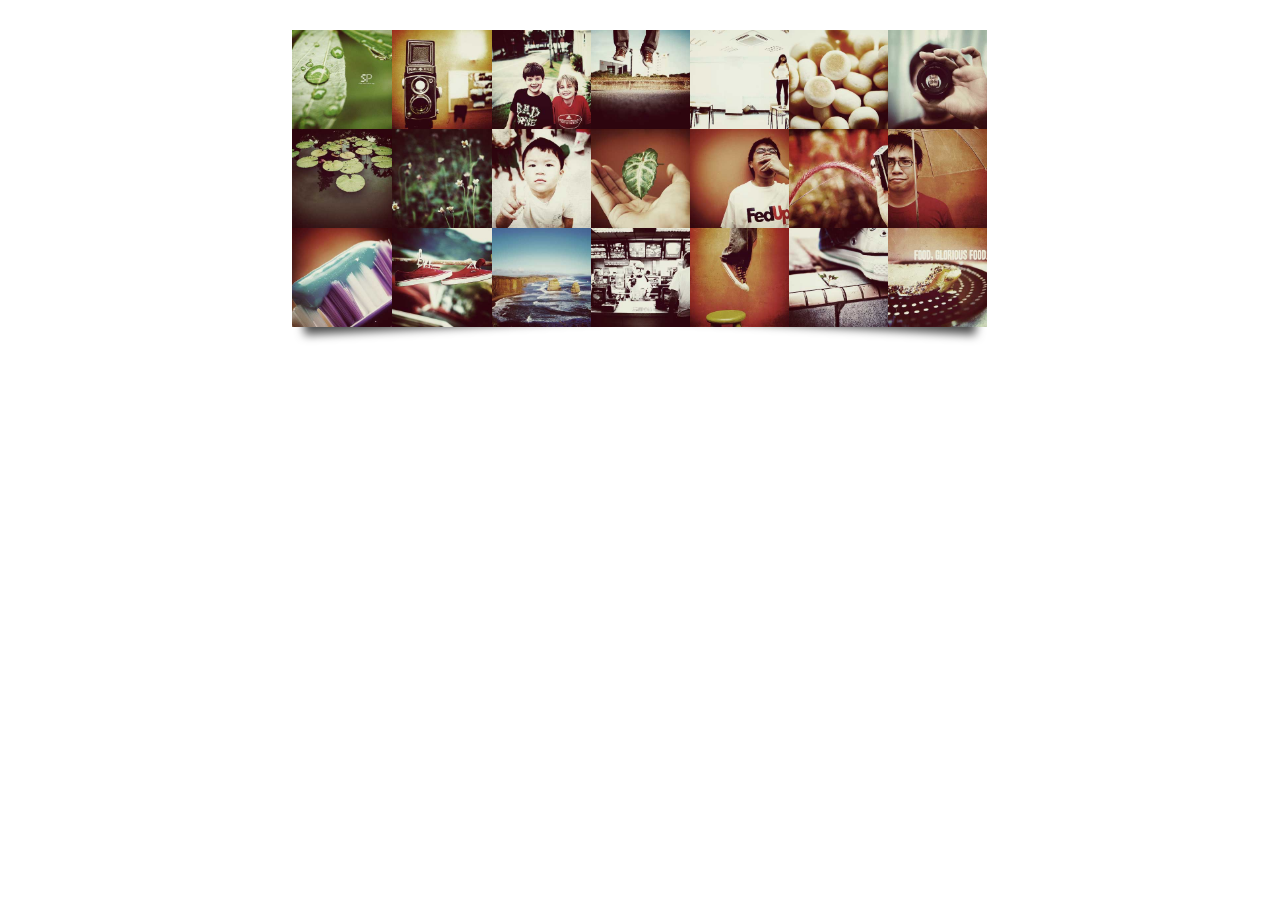
<file: index.html>
<!doctype html>
<html>
<head>
<meta charset="utf-8">
<title>JSON-Slider</title>
  <link rel="stylesheet" type="text/css" href="css/style.css" />
  <script type="text/javascript" src="http://ajax.googleapis.com/ajax/libs/jquery/1.8.3/jquery.min.js"></script>
  <!--<script src="jquery.anythingslider.js"></script>-->
  
  <script type="text/javascript" src="js/modernizr.custom.26633.js"></script>
  <noscript>
			<link rel="stylesheet" type="text/css" href="css/fallback.css" />
		</noscript>
</head>

<body>
<div class="container">
<div id="ri-grid" class="ri-grid ri-grid-size-1 ri-shadow">
	<ul></ul>
</div>
</div>
		<script type="text/javascript" src="js/jquery.gridrotator.js"></script>
        <script src="application.js"></script>
</body>
</html>
</file>
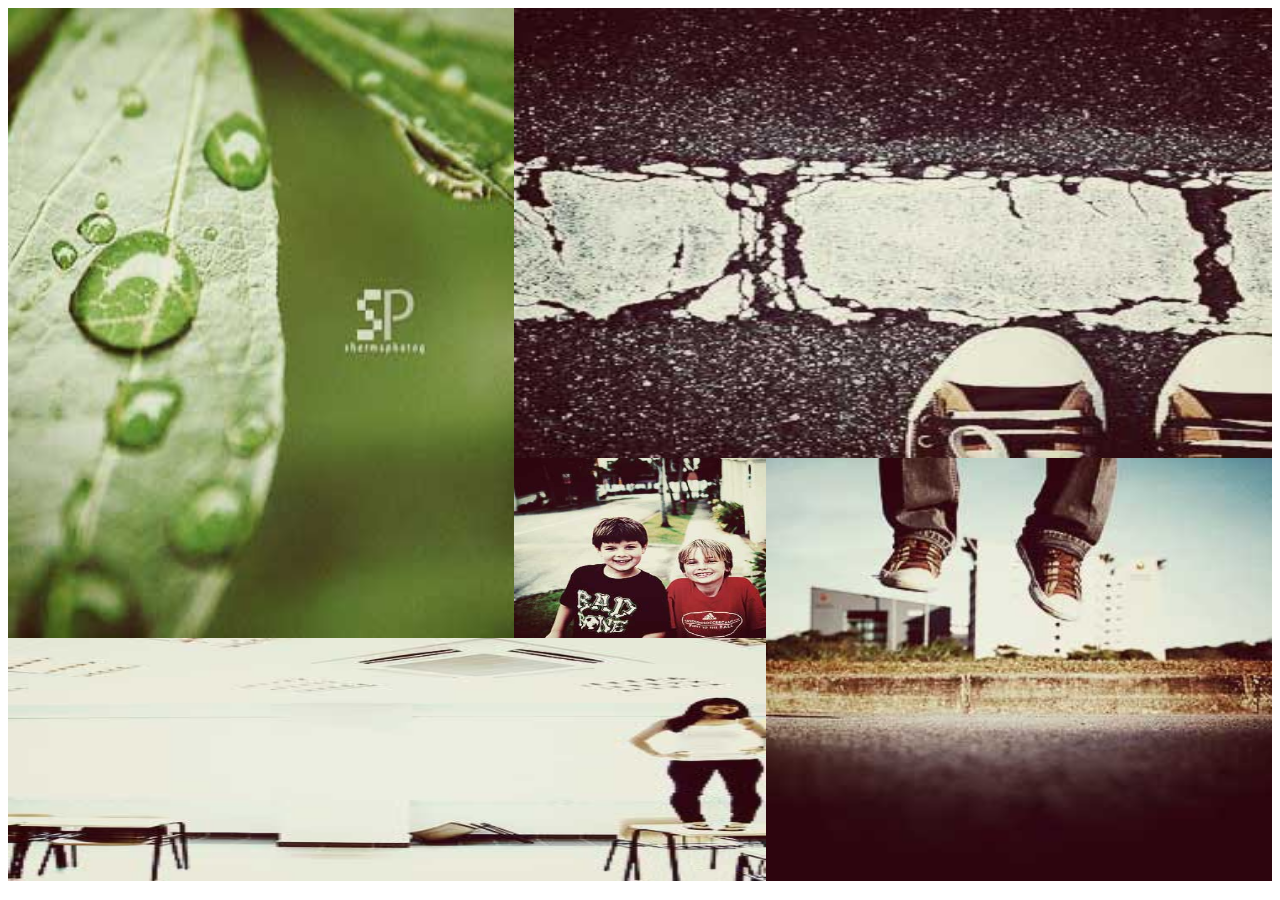
<file: www/index.html>
<!doctype html>
<html>
<head>
<meta charset="utf-8">
<title>JSON-Slider</title>
  <link rel="stylesheet" type="text/css" href="css/style.css" />
  <script type="text/javascript" src="http://ajax.googleapis.com/ajax/libs/jquery/1.8.3/jquery.min.js"></script>
  <!--<script src="jquery.anythingslider.js"></script>-->
  
  <script type="text/javascript" src="js/modernizr.custom.26633.js"></script>
  <noscript>
			<link rel="stylesheet" type="text/css" href="css/fallback.css" />
		</noscript>
</head>

<body>
<div id="ri-grid" class="ri-grid ri-grid-size-3">
	<ul></ul>
</div>

		<script type="text/javascript" src="js/jquery.gridrotator.js"></script>
        <script src="application.js"></script>
</body>
</html>
</file>
<file: css/style.css>
.ri-grid{
	margin: 30px auto 30px;
	position: relative;
	height: auto;
}

.ri-grid ul {
	list-style: none;
	display: block;
	width: 100%;
	margin: 0;
	padding: 0;
}

/* Clear floats by Nicolas Gallagher: http://nicolasgallagher.com/micro-clearfix-hack/ */

.ri-grid ul:before,
.ri-grid ul:after{
	content: '';
    display: table;
}

.ri-grid ul:after {
    clear: both;
}

.ri-grid ul {
    zoom: 1; /* For IE 6/7 (trigger hasLayout) */
} 

.ri-grid ul li {
	-webkit-perspective: 400px;
	-moz-perspective: 400px;
	-o-perspective: 400px;
	-ms-perspective: 400px;
	perspective: 400px;	
	margin: 0;
	padding: 0;
	float: left;
	position: relative;
	display: block;
	overflow: hidden;
	background: #000;
}

.ri-grid ul li a{
	display: block;
	outline: none;
	position: absolute;
	left: 0;
	top: 0;
	width: 100%;
	height: 100%;
	-webkit-backface-visibility: hidden;
	-moz-backface-visibility: hidden;
	-o-backface-visibility: hidden;
	-ms-backface-visibility: hidden;
	backface-visibility: hidden;
	-webkit-transform-style: preserve-3d;
	-moz-transform-style: preserve-3d;
	-o-transform-style: preserve-3d;
	-ms-transform-style: preserve-3d;
	transform-style: preserve-3d;
	-webkit-background-size: 100% 100%;
	-moz-background-size: 100% 100%;
	background-size: 100% 100%;
	background-position: center center;
	background-repeat: no-repeat;
	background-color: #333;
	-webkit-box-sizing: content-box;
	-moz-box-sizing: content-box;
	box-sizing: content-box;
}

/* Grid wrapper sizes */
.ri-grid-size-1{
	width: 55%;
}
.ri-grid-size-2{
	width: 100%;
}
.ri-grid-size-3{
	width: 100%;
	margin-top: 0px;
}

/* Shadow style */
.ri-shadow:after,
.ri-shadow:before{
	content: "";
	position: absolute;
	z-index: -2;
	bottom: 15px;
	left: 10px;
	width: 50%;
	height: 20%;
	max-width: 300px;
	max-height: 100px;
	box-shadow: 0 15px 10px rgba(0, 0, 0, 0.7);
	-webkit-transform: rotate(-3deg);
	-moz-transform: rotate(-3deg);
	-ms-transform: rotate(-3deg);
	-o-transform: rotate(-3deg);
	transform: rotate(-3deg);
}
.ri-shadow:after{
	right: 10px;
	left: auto;
	-webkit-transform: rotate(3deg);
	-moz-transform: rotate(3deg);
	-ms-transform: rotate(3deg);
	-o-transform: rotate(3deg);
	transform: rotate(3deg);
}

.ri-grid-loading:after,
.ri-grid-loading:before{
	display: none;
}

.ri-loading-image{
	display: none;
}

.ri-grid-loading .ri-loading-image{
	position: relative;
	width: 30px;
	height: 30px;
	left: 50%;
	margin: 100px 0 0 -15px;
	display: block;
}
</file>
<file: css/fallback.css>
.ri-grid{
	width: 600px;
}

.ri-grid ul li,
.ri-grid ul li a{
	width: 100px;
	height: 100px;
}
.ri-grid ul li a img{
	width: 100%;
}
</file>
<file: www/css/style.css>
.ri-grid{
	margin: 0px;
	position: relative;
	height: auto;
}

.ri-grid ul {
	list-style: none;
	display: block;
	width: 100%;
	margin: 0;
	padding: 0;
}

/* Clear floats by Nicolas Gallagher: http://nicolasgallagher.com/micro-clearfix-hack/ */

.ri-grid ul:before,
.ri-grid ul:after{
	content: '';
    display: table;
}

.ri-grid ul:after {
    clear: both;
}

.ri-grid ul {
    zoom: 1; /* For IE 6/7 (trigger hasLayout) */
} 

.ri-grid ul li {
	-webkit-perspective: 400px;
	-moz-perspective: 400px;
	-o-perspective: 400px;
	-ms-perspective: 400px;
	perspective: 400px;	
	margin: 0;
	padding: 0;
	float: left;
	position: relative;
	display: block;
	overflow: hidden;
	background: #000;
}

.ri-grid ul li a{
	display: block;
	outline: none;
	position: absolute;
	left: 0;
	top: 0;
	width: 100%;
	height: 100%;
	-webkit-backface-visibility: hidden;
	-moz-backface-visibility: hidden;
	-o-backface-visibility: hidden;
	-ms-backface-visibility: hidden;
	backface-visibility: hidden;
	-webkit-transform-style: preserve-3d;
	-moz-transform-style: preserve-3d;
	-o-transform-style: preserve-3d;
	-ms-transform-style: preserve-3d;
	transform-style: preserve-3d;
	-webkit-background-size: 100% 100%;
	-moz-background-size: 100% 100%;
	background-size: 100% 100%;
	background-position: center center;
	background-repeat: no-repeat;
	background-color: #333;
	-webkit-box-sizing: content-box;
	-moz-box-sizing: content-box;
	box-sizing: content-box;
}

/* Grid wrapper sizes */
.ri-grid-size-1{
	width: 55%;
}
.ri-grid-size-2{
	width: 100%;
}
.ri-grid-size-3{
	width: 100%;
	margin-top: 0px;
}

/* Shadow style */
.ri-shadow:after,
.ri-shadow:before{
	content: "";
	position: absolute;
	z-index: -2;
	bottom: 15px;
	left: 10px;
	width: 50%;
	height: 20%;
	max-width: 300px;
	max-height: 100px;
	box-shadow: 0 15px 10px rgba(0, 0, 0, 0.7);
	-webkit-transform: rotate(-3deg);
	-moz-transform: rotate(-3deg);
	-ms-transform: rotate(-3deg);
	-o-transform: rotate(-3deg);
	transform: rotate(-3deg);
}
.ri-shadow:after{
	right: 10px;
	left: auto;
	-webkit-transform: rotate(3deg);
	-moz-transform: rotate(3deg);
	-ms-transform: rotate(3deg);
	-o-transform: rotate(3deg);
	transform: rotate(3deg);
}

.ri-grid-loading:after,
.ri-grid-loading:before{
	display: none;
}

.ri-loading-image{
	display: none;
}

.ri-grid-loading .ri-loading-image{
	position: relative;
	width: 30px;
	height: 30px;
	left: 50%;
	margin: 100px 0 0 -15px;
	display: block;
}
.ri-grid ul li{
	background-size: cover;
}
.ri-grid ul li:nth-child(1){
	width: 40%;
	height: 70vh;
}
.ri-grid ul li:nth-child(2){
	width: 60%;
	height: 50vh;
}
.ri-grid ul li:nth-child(3){
	width: 20%;
	height: 20vh;
}
.ri-grid ul li:nth-child(4){
	width: 40%;
	height: 47vh;
	float: right;
}
.ri-grid ul li:nth-child(5){
	width: 60%;
	height: 27vh;
	float: left;
}
</file>
<file: www/css/fallback.css>
.ri-grid{
	width: 600px;
}

.ri-grid ul li,
.ri-grid ul li a{
	width: 100px;
	height: 100px;
}
.ri-grid ul li a img{
	width: 100%;
}
</file>
